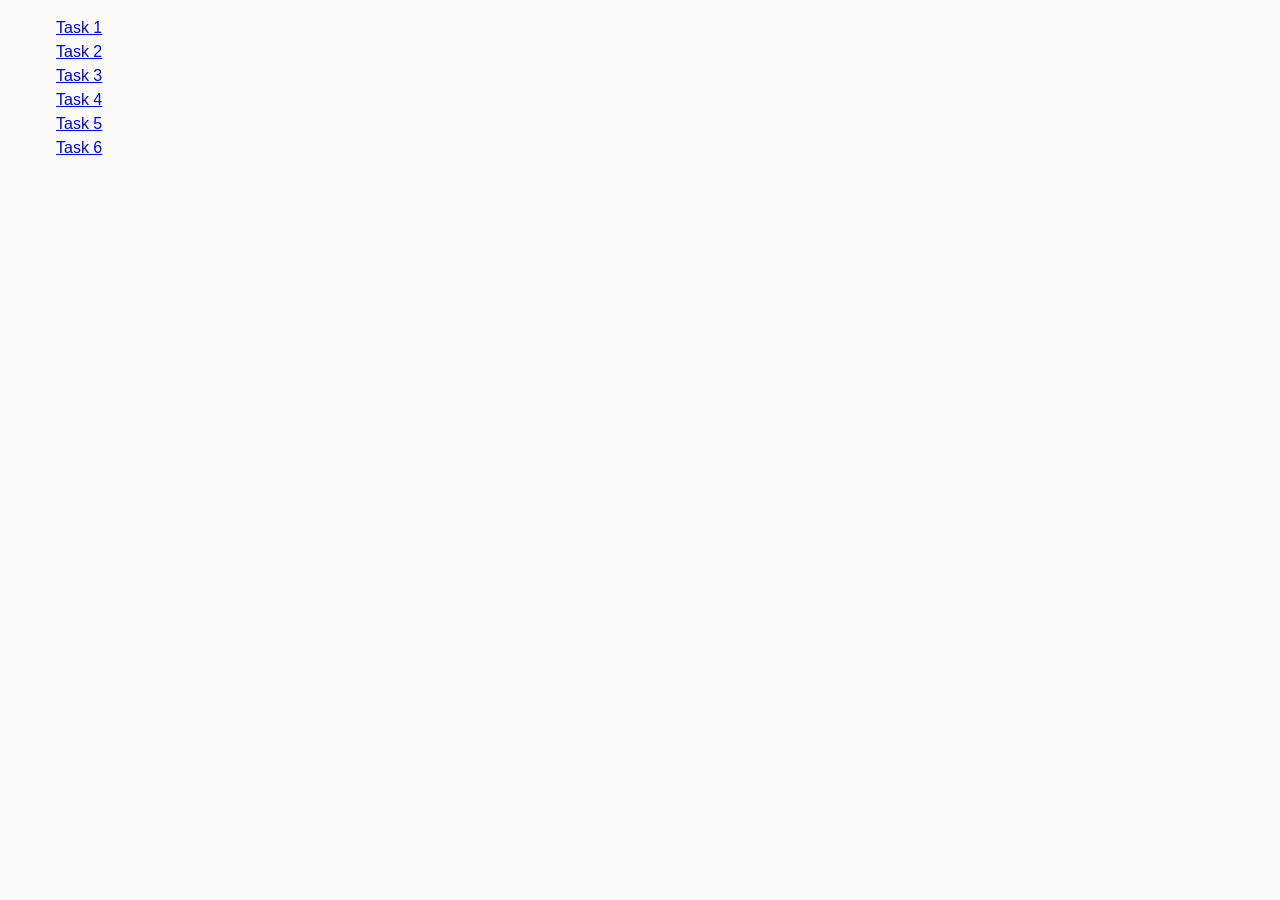
<file: index.html>
<!doctype html>
<html lang="en">
  <head>
    <meta charset="UTF-8" />
    <meta http-equiv="X-UA-Compatible" content="IE=edge" />
    <meta name="viewport" content="width=device-width, initial-scale=1.0" />
    <title>Homework 7</title>
    <link rel="stylesheet" href="./css/common.css" />
  </head>
  <body>
    <ul>
      <li><a href="./task-1.html">Task 1</a></li>
      <li><a href="./task-2.html">Task 2</a></li>
      <li><a href="./task-3.html">Task 3</a></li>
      <li><a href="./task-4.html">Task 4</a></li>
      <li><a href="./task-5.html">Task 5</a></li>
      <li><a href="./task-6.html">Task 6</a></li>
    </ul>
  </body>
</html>
</file>
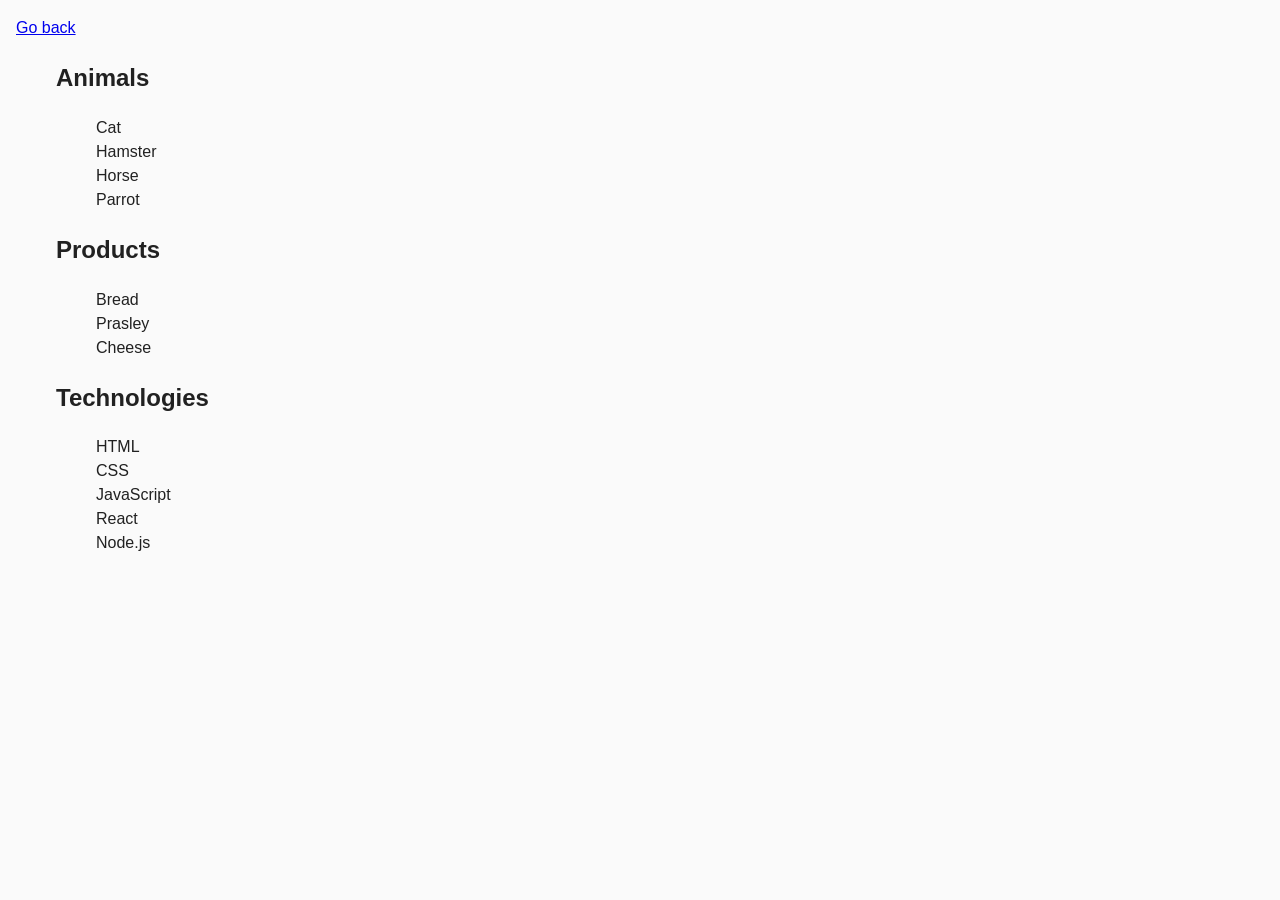
<file: task-1.html>
<!doctype html>
<html lang="en">
  <head>
    <meta charset="UTF-8" />
    <meta http-equiv="X-UA-Compatible" content="IE=edge" />
    <meta name="viewport" content="width=device-width, initial-scale=1.0" />
    <title>Task 1</title>
    <link rel="stylesheet" href="./css/common.css" />
  </head>
  <body>
    <p><a href="./index.html">Go back</a></p>

    <ul id="categories">
      <li class="item">
        <h2>Animals</h2>

        <ul>
          <li>Cat</li>
          <li>Hamster</li>
          <li>Horse</li>
          <li>Parrot</li>
        </ul>
      </li>
      <li class="item">
        <h2>Products</h2>

        <ul>
          <li>Bread</li>
          <li>Prasley</li>
          <li>Cheese</li>
        </ul>
      </li>
      <li class="item">
        <h2>Technologies</h2>

        <ul>
          <li>HTML</li>
          <li>CSS</li>
          <li>JavaScript</li>
          <li>React</li>
          <li>Node.js</li>
        </ul>
      </li>
    </ul>

    <script src="./js/task-1.js" type="module"></script>
  </body>
</html>
</file>
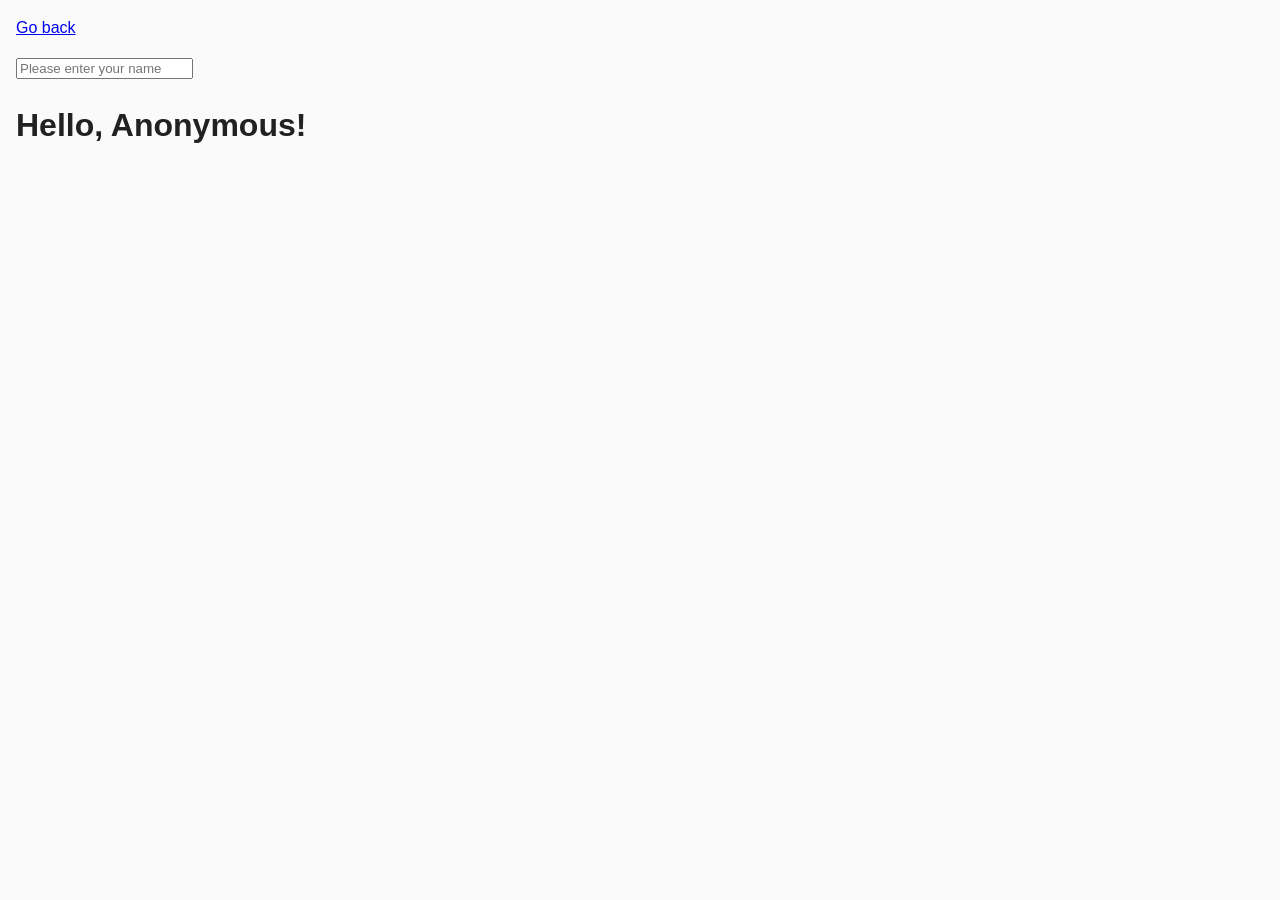
<file: task-3.html>
<!doctype html>
<html lang="en">
  <head>
    <meta charset="UTF-8" />
    <meta http-equiv="X-UA-Compatible" content="IE=edge" />
    <meta name="viewport" content="width=device-width, initial-scale=1.0" />
    <title>Task 3</title>
    <link rel="stylesheet" href="./css/common.css" />
  </head>
  <body>
    <p><a href="./index.html">Go back</a></p>

    <input type="text" id="name-input" placeholder="Please enter your name" />
    <h1>Hello, <span id="name-output">Anonymous</span>!</h1>

    <script src="./js/task-3.js" type="module"></script>
  </body>
</html>
</file>
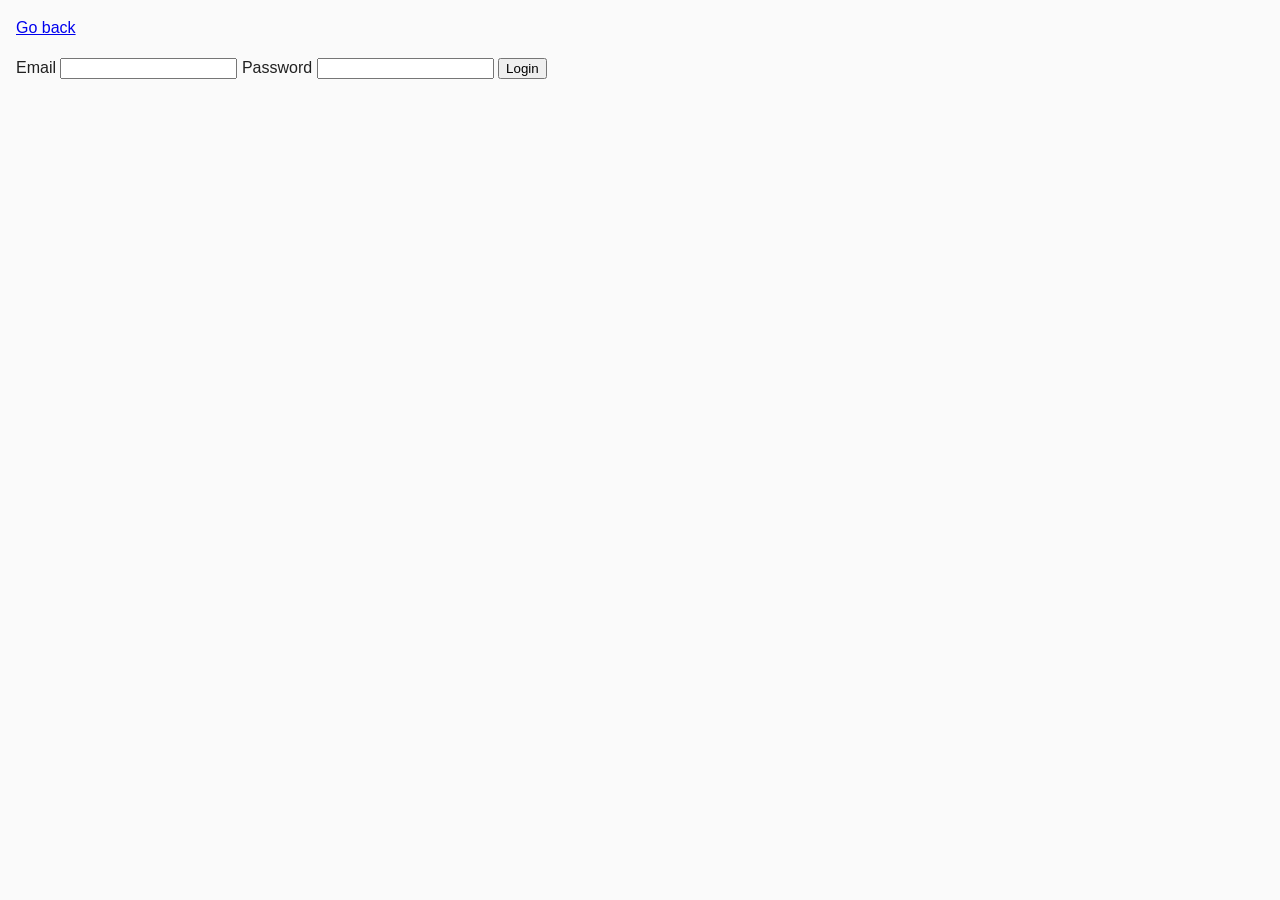
<file: task-4.html>
<!doctype html>
<html lang="en">
  <head>
    <meta charset="UTF-8" />
    <meta http-equiv="X-UA-Compatible" content="IE=edge" />
    <meta name="viewport" content="width=device-width, initial-scale=1.0" />
    <title>Task 4</title>
    <link rel="stylesheet" href="./css/common.css" />
  </head>
  <body>
    <p><a href="./index.html">Go back</a></p>

    <form class="login-form">
      <label>
        Email
        <input type="email" name="email" />
      </label>
      <label>
        Password
        <input type="password" name="password" />
      </label>
      <button type="submit">Login</button>
    </form>

    <script src="./js/task-4.js" type="module"></script>
  </body>
</html>
</file>
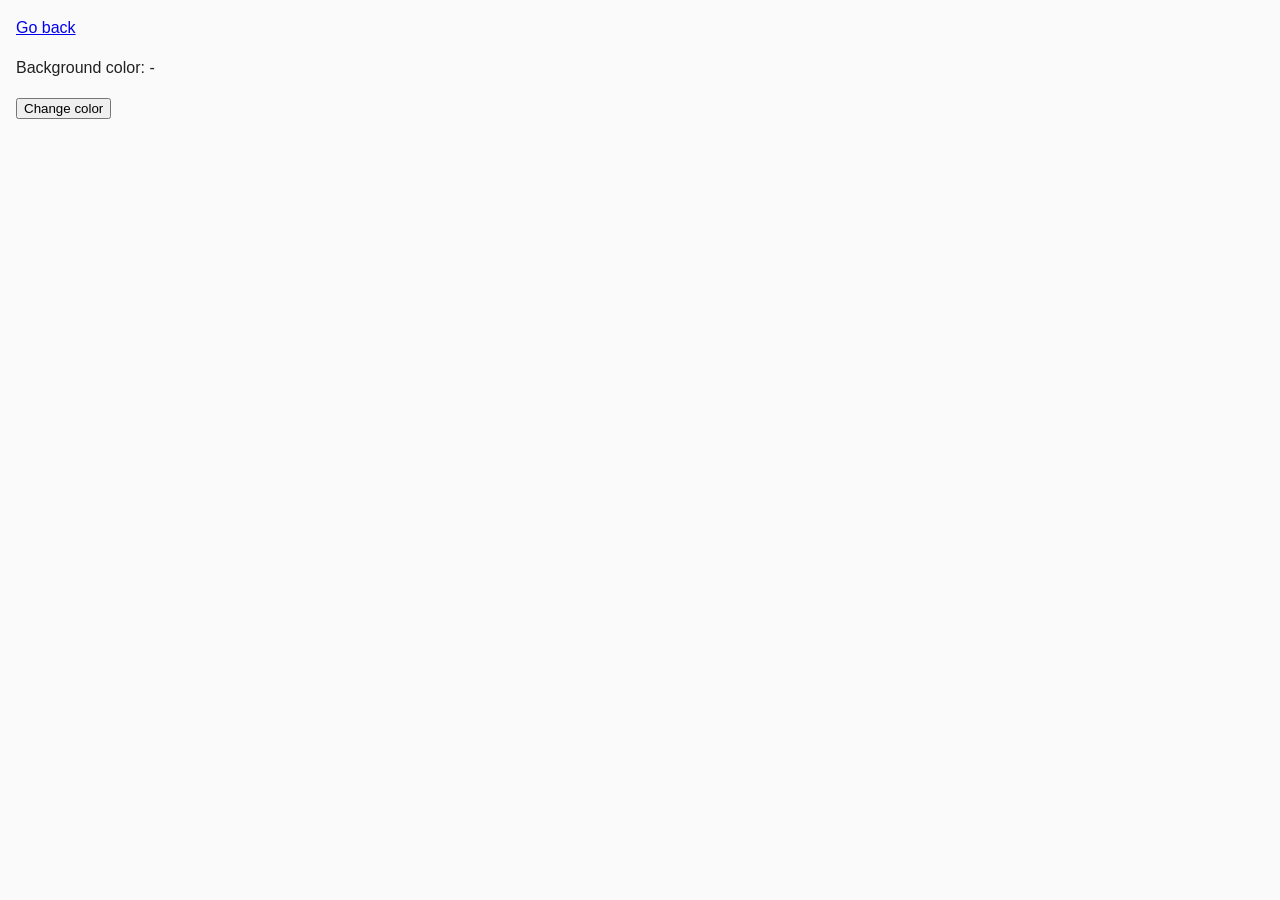
<file: task-5.html>
<!doctype html>
<html lang="en">
  <head>
    <meta charset="UTF-8" />
    <meta http-equiv="X-UA-Compatible" content="IE=edge" />
    <meta name="viewport" content="width=device-width, initial-scale=1.0" />
    <title>Task 5</title>
    <link rel="stylesheet" href="./css/common.css" />
  </head>
  <body>
    <p><a href="./index.html">Go back</a></p>

    <div class="widget">
      <p>Background color: <span class="color">-</span></p>
      <button type="button" class="change-color">Change color</button>
    </div>

    <script src="./js/task-5.js" type="module"></script>
  </body>
</html>
</file>
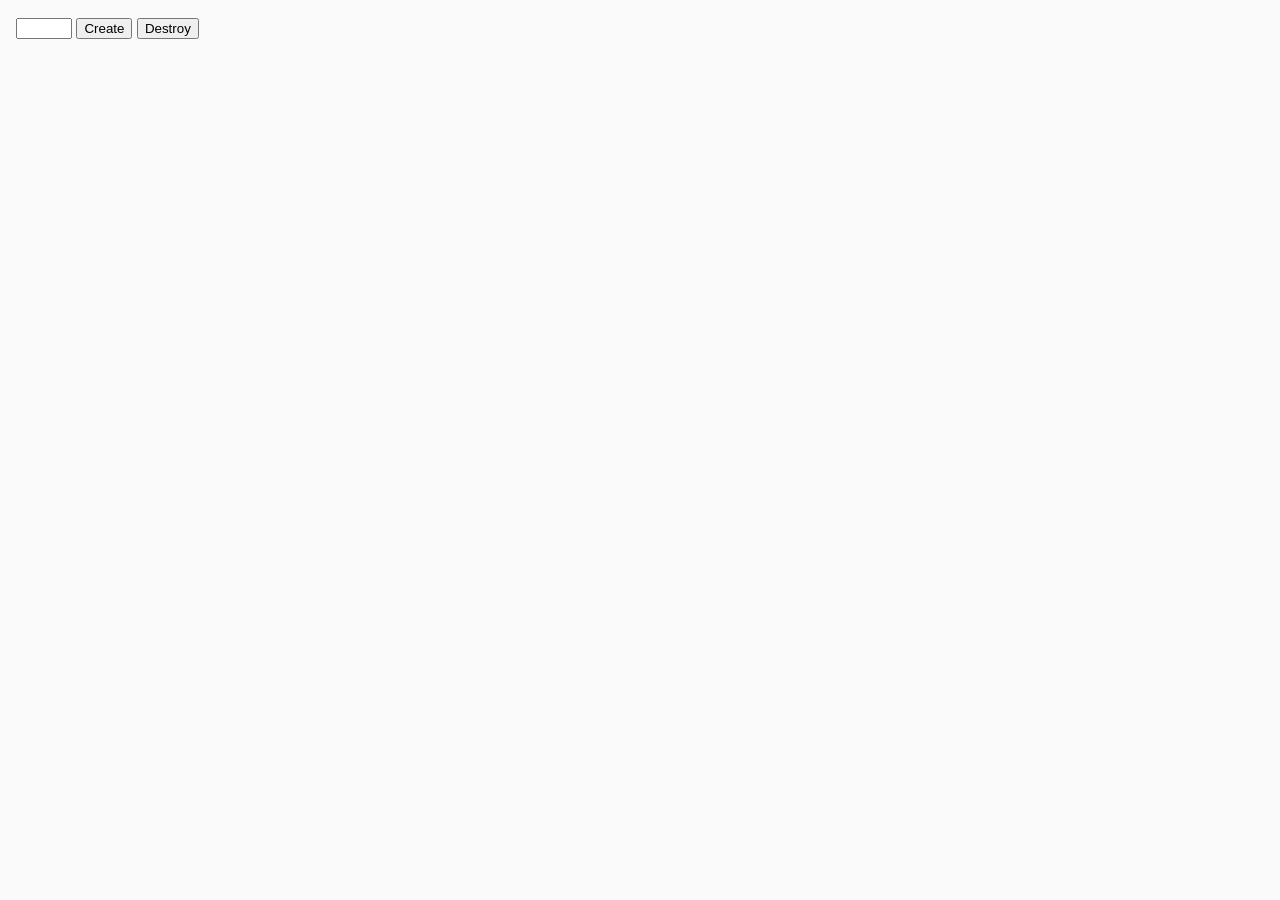
<file: task-6.html>
<!doctype html>
<html lang="en">
  <head>
    <meta charset="UTF-8" />
    <meta http-equiv="X-UA-Compatible" content="IE=edge" />
    <meta name="viewport" content="width=device-width, initial-scale=1.0" />
    <title>Task 5</title>
    <link rel="stylesheet" href="./css/common.css" />
  </head>
  <body>
    <div id="controls">
      <input type="number" min="1" max="100" step="1" />
      <button type="button" data-create>Create</button>
      <button type="button" data-destroy>Destroy</button>
    </div>

    <div id="boxes"></div>

    <script src="./js/task-6.js" type="module"></script>
  </body>
</html>
</file>
<file: css/common.css>
* {
    box-sizing: border-box;
    list-style: none;
}

body {
    margin: 16px;
    font-family: -apple-system, BlinkMacSystemFont, 'Segoe UI', Roboto, Oxygen,
        Ubuntu, Cantarell, 'Open Sans', 'Helvetica Neue', sans-serif;
    -webkit-font-smoothing: antialiased;
    -moz-osx-font-smoothing: grayscale;
    background-color: #fafafa;
    color: #212121;
    line-height: 1.5;
}

.gallery {
    display: flex;
    gap: 24px;
    flex-wrap: wrap;
    justify-content: center;
}

.gallery img {
    width: 360px;
    height: 300px;
}
</file>
